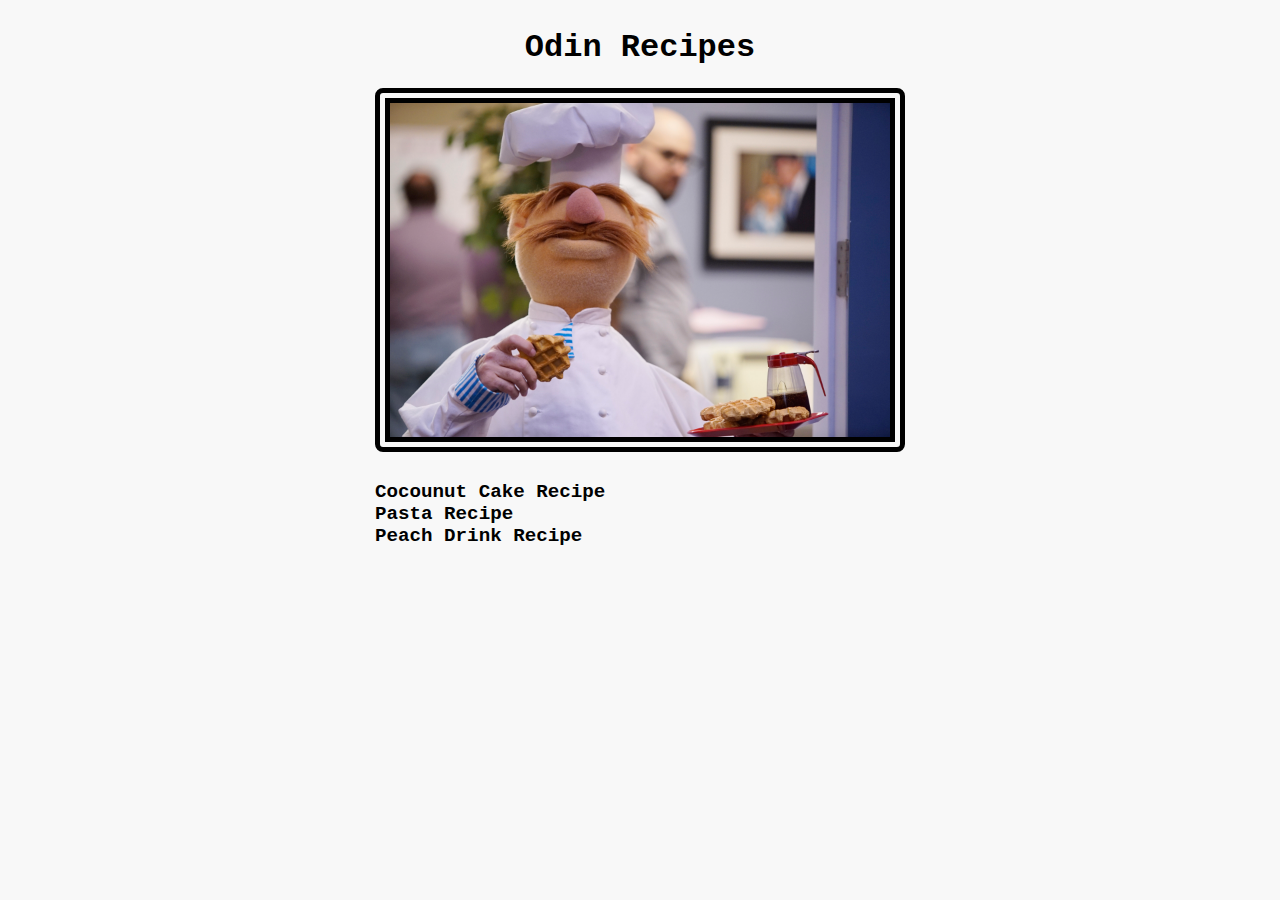
<file: index.html>
<!DOCTYPE html>
<html lang="en">
<head>
    <meta charset="UTF-8">
    <meta http-equiv="X-UA-Compatible" content="IE=edge">
    <meta name="viewport" content="width=device-width, initial-scale=1.0">
    <title>Odin Recipes</title>
</head>
<body>

    <div class = "container">
    <div class = "pageinfo">
    <h1>Odin Recipes</h1>

    <img src = "chef.jpg" class = "chef">
    <link rel ="stylesheet" href="styles.css">

    <ul>
        <li><a href ="recipes/cake.html">Cocounut Cake Recipe</a></li>
        <li><a href ="recipes/pasta.html">Pasta Recipe</a></li>
        <li><a href ="recipes/peach.html">Peach Drink Recipe</a></li>


    </ul>
    </div>
    </div>
</body>
</html>
</file>
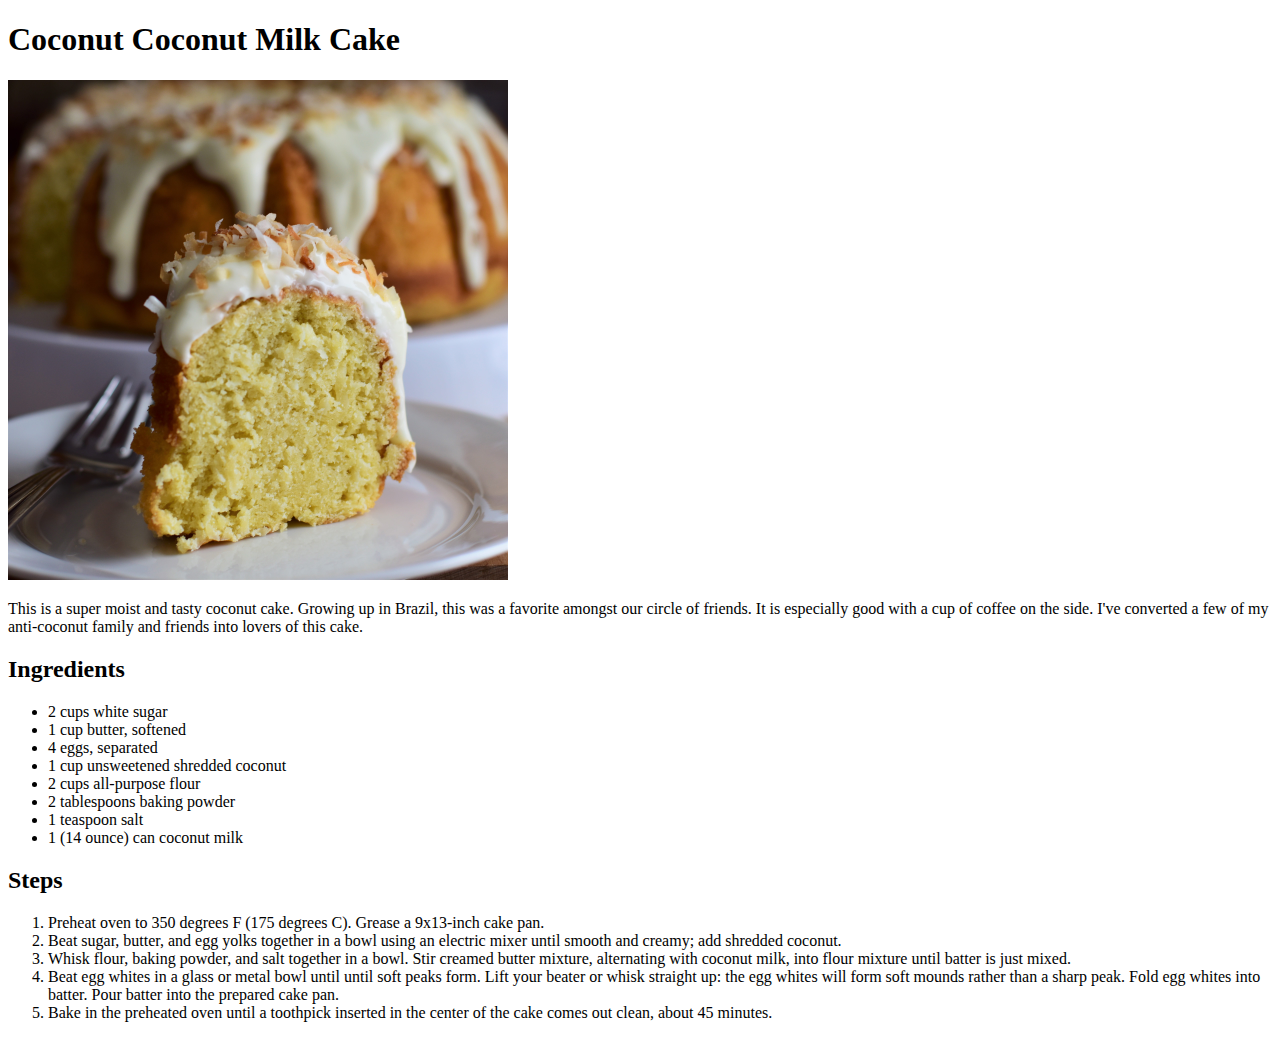
<file: recipes/cake.html>
<!DOCTYPE html>
<html lang="en">
<head>
    <meta charset="UTF-8">
    <meta http-equiv="X-UA-Compatible" content="IE=edge">
    <meta name="viewport" content="width=device-width, initial-scale=1.0">
    <title>Coconut Coconut Milk Cake</title>
</head>
<body>
    <h1>Coconut Coconut Milk Cake</h1>

    <img src="./cake.jpg" height="500px">

<p>This is a super moist and tasty coconut cake. Growing up in Brazil, this was a favorite amongst our circle of friends.
It is especially good with a cup of coffee on the side. I've converted a few of my anti-coconut family and friends into lovers of this cake.</p>

    <h2>Ingredients</h2>
    <ul>
        <li>2 cups white sugar </li>
        <li>1 cup butter, softened</li>
        <li>4 eggs, separated</li>
        <li>1 cup unsweetened shredded coconut</li>
        <li>2 cups all-purpose flour</li>
        <li>2 tablespoons baking powder</li>
        <li>1 teaspoon salt</li>
        <li>1 (14 ounce) can coconut milk</li>
    </ul>


    <h2>Steps</h2>
    <ol>
        <li>Preheat oven to 350 degrees F (175 degrees C). Grease a 9x13-inch cake pan.</li>
        <li>Beat sugar, butter, and egg yolks together in a bowl using an electric mixer until smooth and creamy; add shredded coconut.</li>
        <li>Whisk flour, baking powder, and salt together in a bowl. Stir creamed butter mixture, alternating with coconut milk, into flour mixture until batter is just mixed.</li>
        <li>Beat egg whites in a glass or metal bowl until until soft peaks form. Lift your beater or whisk straight up: the egg whites will form soft mounds rather than a sharp peak. Fold egg whites into batter. Pour batter into the prepared cake pan.
        </li>
        <li>Bake in the preheated oven until a toothpick inserted in the center of the cake comes out clean, about 45 minutes.
        </li>
    </ol>

</body>
</html>
</file>
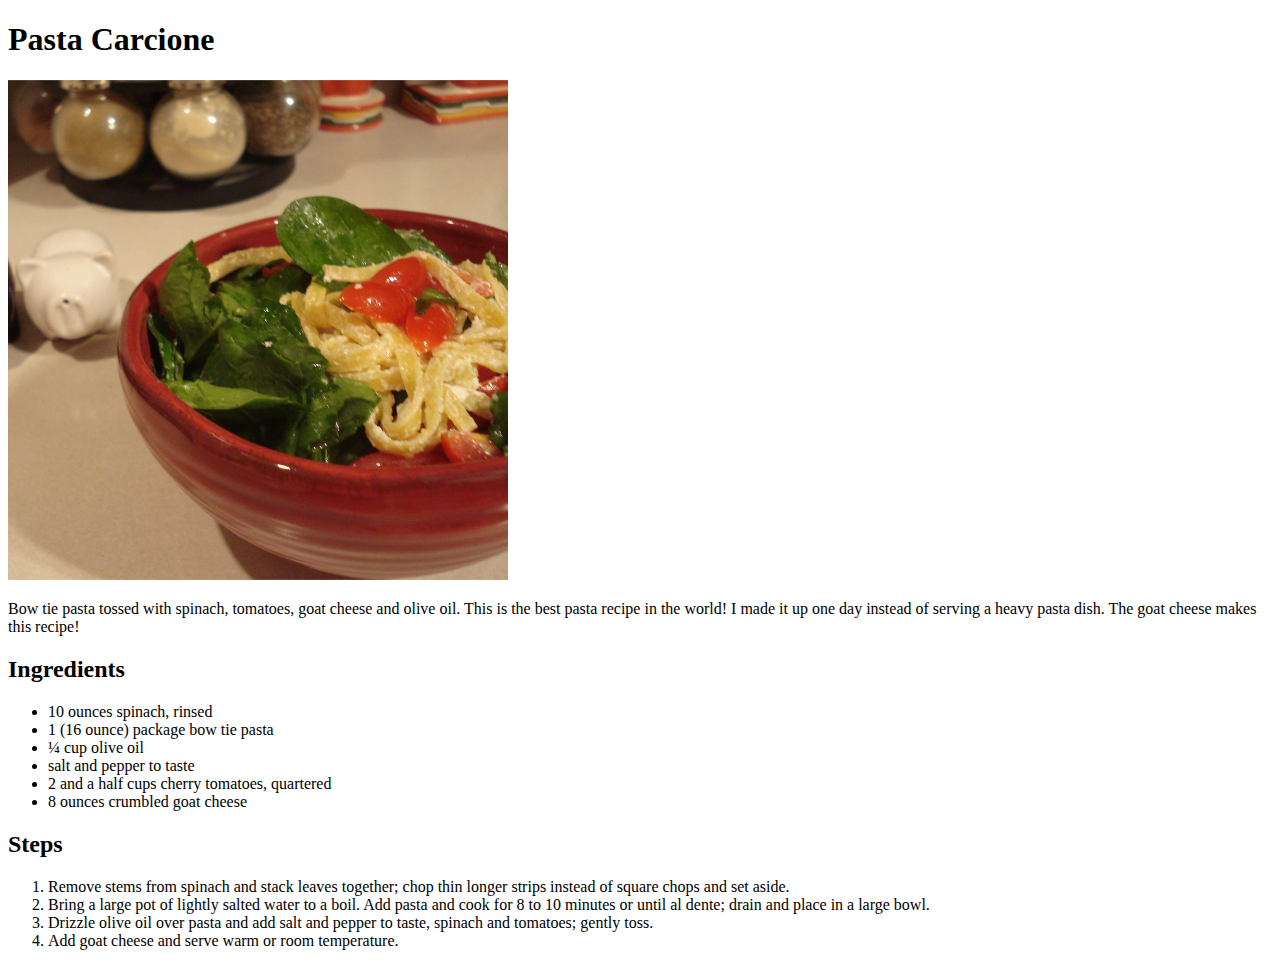
<file: recipes/pasta.html>
<!DOCTYPE html>
<html lang="en">
<head>
    <meta charset="UTF-8">
    <meta http-equiv="X-UA-Compatible" content="IE=edge">
    <meta name="viewport" content="width=device-width, initial-scale=1.0">
    <title>Pasta Carcione</title>
</head>
<body>
    
    <h1>Pasta Carcione</h1>

    <img src ="pasta.jpg" width = "500px">

    <p>  Bow tie pasta tossed with spinach, tomatoes, goat cheese and olive oil. This is the best pasta recipe in the world! I made it up one day instead of serving a heavy pasta dish. The goat cheese makes this recipe!</p>

    <h2>Ingredients</h2>
    <ul>
        <li>10 ounces spinach, rinsed </li>
        <li>1 (16 ounce) package bow tie pasta </li>
        <li>¼ cup olive oil </li>
        <li>salt and pepper to taste </li>
        <li>2 and a half cups cherry tomatoes, quartered </li>
        <li>8 ounces crumbled goat cheese </li>
    </ul>


    <h2>Steps</h2>
    <ol>
        <li>Remove stems from spinach and stack leaves together; chop thin longer strips instead of square chops and set aside.</li>
        <li>Bring a large pot of lightly salted water to a boil. Add pasta and cook for 8 to 10 minutes or until al dente; drain and place in a large bowl.</li>
        <li>Drizzle olive oil over pasta and add salt and pepper to taste, spinach and tomatoes; gently toss.        </li>
        <li>Add goat cheese and serve warm or room temperature.</li>

    </ol>
</body>
</html>
</file>
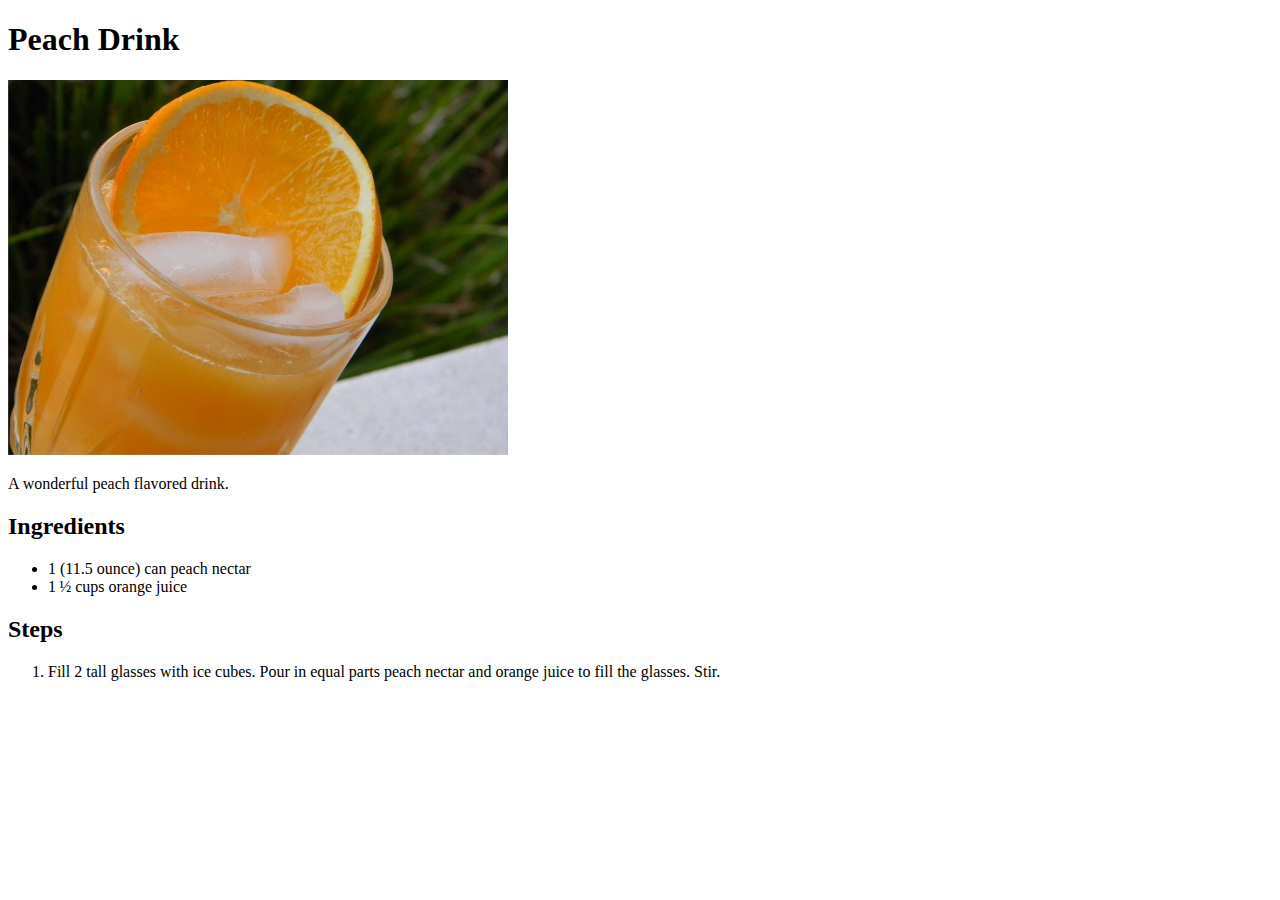
<file: recipes/peach.html>
<!DOCTYPE html>
<html lang="en">
<head>
    <meta charset="UTF-8">
    <meta http-equiv="X-UA-Compatible" content="IE=edge">
    <meta name="viewport" content="width=device-width, initial-scale=1.0">
    <title>Peach Drink</title>
</head>
<body>

    <h1>Peach Drink</h1>
    <img src="./peachdrink.jpg" width="500px">

    <p>A wonderful peach flavored drink.</p>

    <h2>Ingredients</h2>
    <ul>
        <li>1 (11.5 ounce) can peach nectar </li>
        <li>1 ½ cups orange juice </li>
    </ul>

    <h2>Steps</h2>
    <ol>
        <li>Fill 2 tall glasses with ice cubes. Pour in equal parts peach nectar and orange juice to fill the glasses. Stir.</li>
    </ol>

    
</body>
</html>
</file>
<file: styles.css>
html{

    background-color: rgb(248, 248, 248);

}

.container{

    display:flex;
    flex-direction: column;
    

}

.pageinfo{

    justify-content: center;
    align-self: center;
}

h1{

    font-family: 'Courier New', Courier, monospace;
    display: flex;
    justify-content: center;
    align-self: center;
}

li a{

    text-decoration: none;
    font-size: 1.2rem;
    font-family: 'Courier New', Courier, monospace;
    font-weight: bold;
    color:black;

}

ul {

    list-style: none;
    margin:0px;
    padding:0px;
}

img{

    width:500px;
}

.chef {
    
    border-style: double;
    border-width: 15px;
    border-radius: 8px;
    margin-bottom: 25px;

}
</file>
